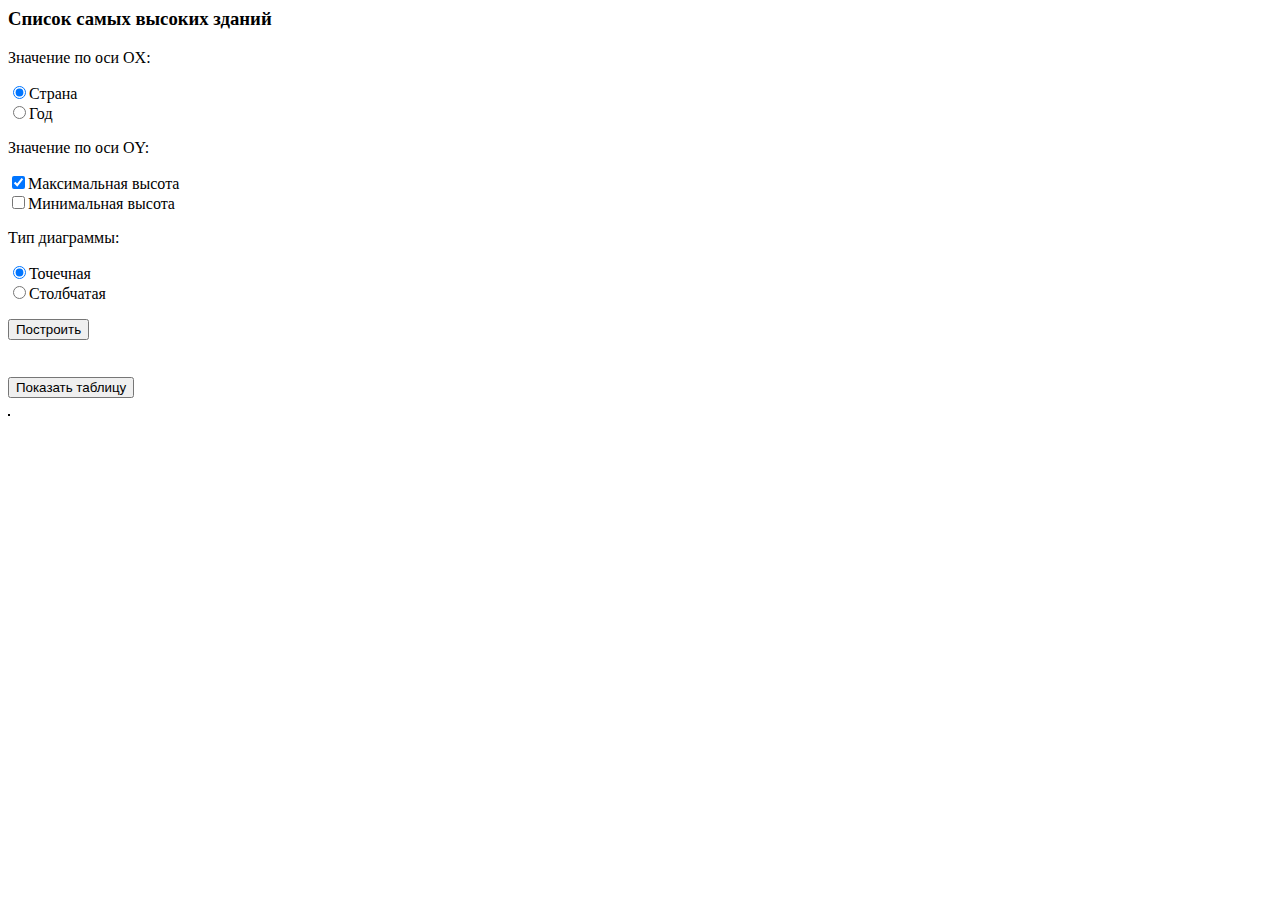
<file: Lab_3/main.html>
<html>

<head>
    <meta charset="utf-8">
    <link rel="stylesheet" href="style.css">
    <script src="http://d3js.org/d3.v7.min.js"> </script>
</head>

<body>
    <h3>Список самых высоких зданий</h3>
    <div>
        <form>
            <p>Значениe по оси OX:</p>
            <input type="radio" class="OX" name="ox" value="Страна" checked>Страна<br>
            <input type="radio" class="OX" name="ox" value="Год">Год<br>
            <p>Значениe по оси OY:</p>
            <input type="checkbox" class="OY" name="oy" value="0" checked>Максимальная высота<br>
            <input type="checkbox" class="OY" name="oy" value="1">Минимальная высота<br>
            <p>Тип диаграммы:</p>
            <input type="radio" class="Type" name="type" value="Точечная" checked>Точечная<br>
            <input type="radio" class="Type" name="type" value="Столбчатая">Столбчатая<br>
            <p>
                <input type=button id="build" value="Построить" onclick="drawGraph(this.form)">
            </p>
        </form>
        <svg height="5"></svg>
    </div>
    <div class="table">
        <p>
            <input type=button id="showTable" value="Показать таблицу">
        </p>
        <table>
        </table>
    </div>
</body>
<script src="program.js"></script>
<script src="data.js"></script>
<script>drawGraph(this.form)</script>

</html>
</file>
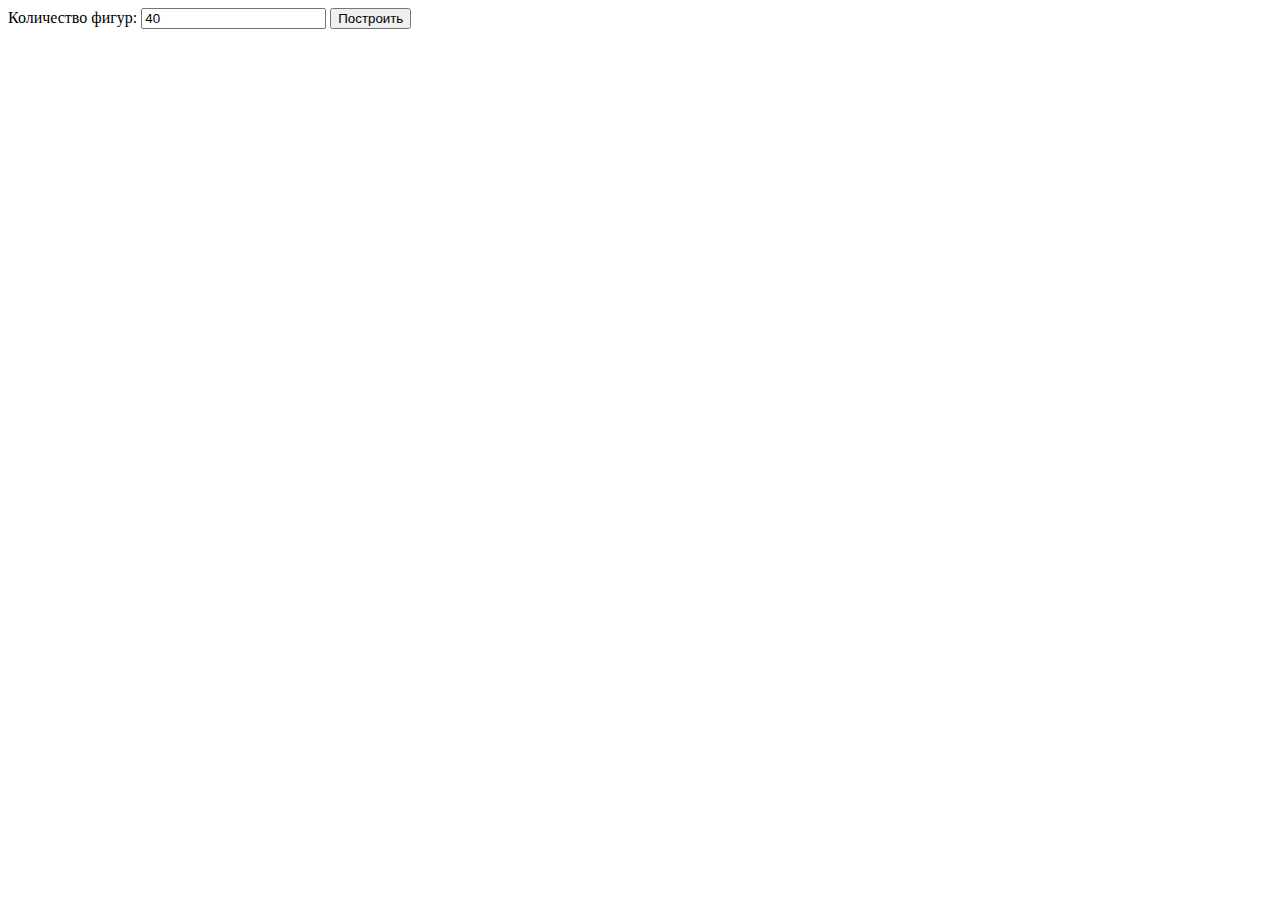
<file: Lab_3/Personal_work_1/main.html>
<html>

<head>
    <meta charset="utf-8">
    <link rel="stylesheet" href="style.css">
    <script src="http://d3js.org/d3.v7.min.js"> </script>
</head>

<body>
    <div>
        <form>
            <p>
                <label>Количество фигур:
                    <input type="number" id="Number" name="kolvo" min="1" value="40">
                    <input type=button id="build" value="Построить" onclick="drawGraph(this.form)">
            </p>
        </form>
        <svg height="5"></svg>
    </div>
</body>
<script src="program.js"></script>
<script>drawGraph(this.form)</script>
</html>
</file>
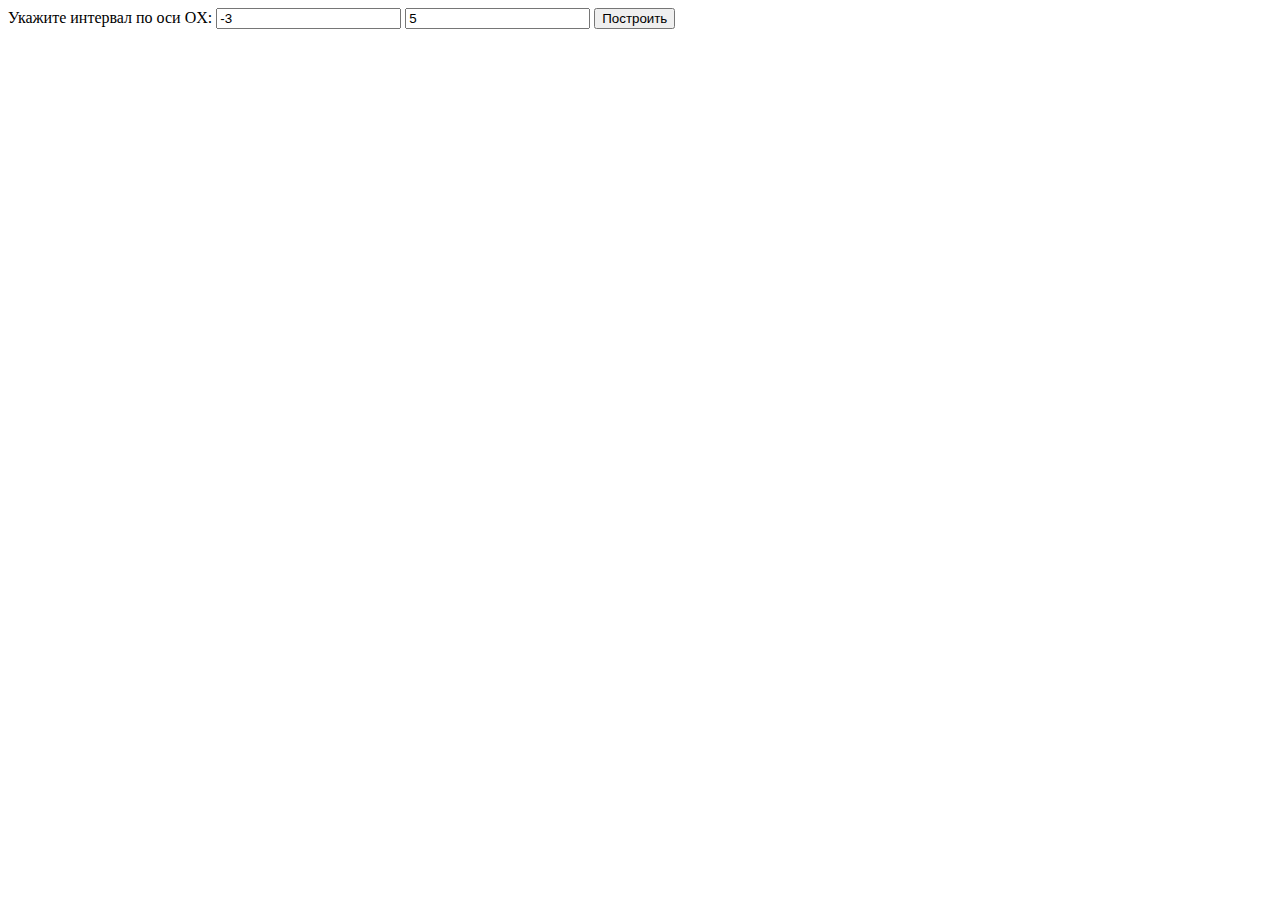
<file: Lab_3/Personal_work_2/main.html>
<html>

<head>
    <meta charset="utf-8">
    <link rel="stylesheet" href="style.css">
    <script src="http://d3js.org/d3.v7.min.js"> </script>
</head>

<body>
    <div>
        <form>
            <p>
                <label>Укажите интервал по оси OX:
                    <input type="number" id="NumberMin" name="kolvo" min="-100" value="-3">
                    <input type="number" id="NumberMax" name="kolvo" max="100" value="5">
                    <input type=button id="build" value="Построить" onclick="drawGraph(this.form)">
            </p>
        </form>
        <svg height="5"></svg>
    </div>
</body>
<script src="program.js"></script>
<script>drawGraph(this.form)</script>
</html>
</file>
<file: Lab_3/style.css>
table {
    border: solid 1px black;
    font-size: 22px;
  }
  th {
    font-style: bold;
    border: solid 1px black;
  }
  td {
    border: solid 1px black;
  }
  svg text {
    font: 8px Verdana;
    }
    svg path, line {
        fill: none;
        stroke: #333333;
        width: 1px;
    }
    svg .grid-line {
    stroke: black; shape-rendering: crispedges; stroke-opacity: 0.1;
    }
</file>
<file: Lab_3/Personal_work_1/style.css>
svg path, line {
    fill: none;
    stroke: black;
    width: 1px;
}
    svg text {
    font: 8px Verdana;
}
svg circle {
    opacity: 50%;
}
</file>
<file: Lab_3/Personal_work_2/style.css>
svg path, line {
    fill: none;
    stroke: black;
    width: 1px;
}
    svg text {
    font: 8px Verdana;
}
svg circle {
    opacity: 50%;
}
</file>
